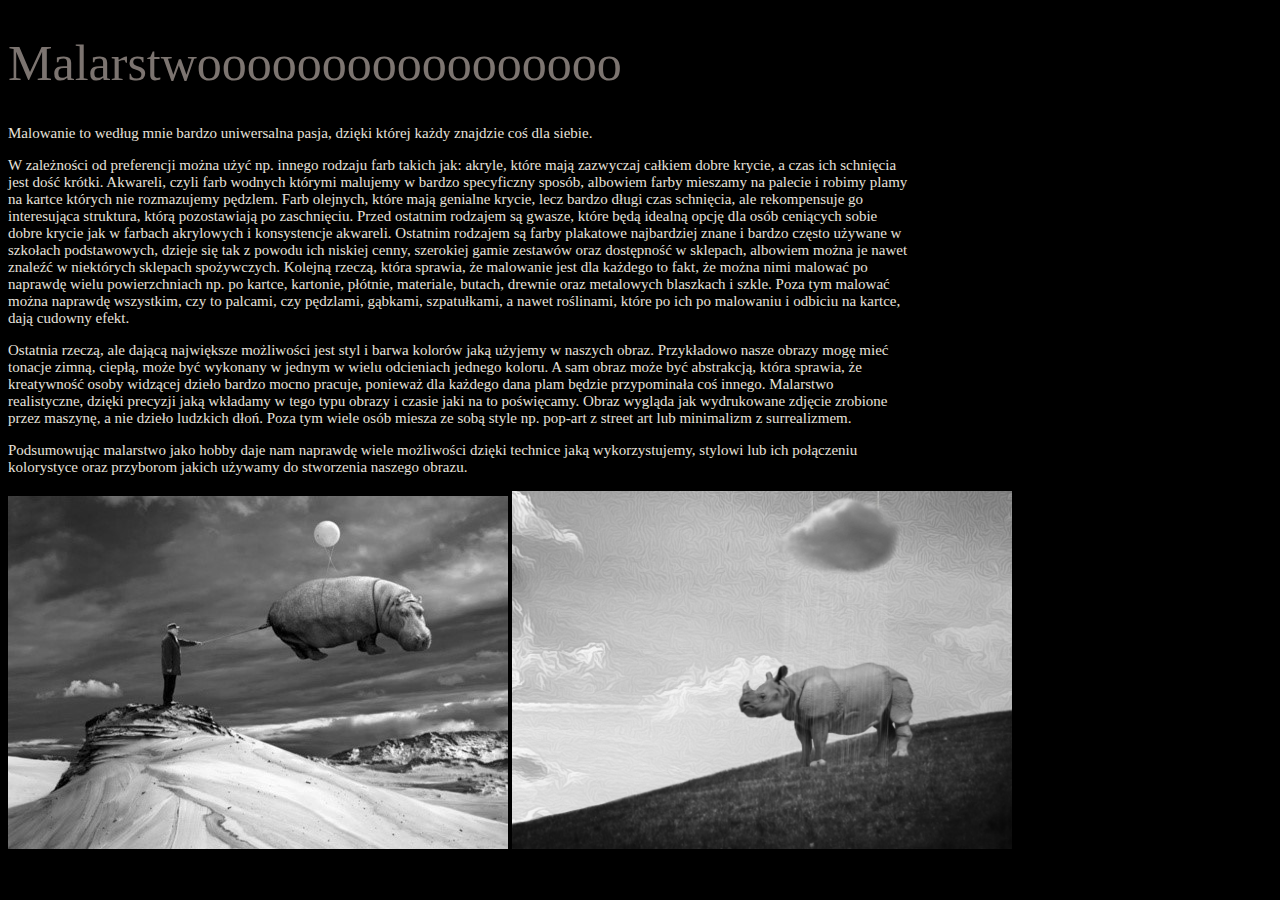
<file: index.html>
<!DOCTYPE html>
<html lang="en">
<head>
    <meta charset="UTF-8">
    <meta name="viewport" content="width=device-width, initial-scale=2.0">
    <title>Document</title>
    <link rel="stylesheet" href="style.css">
</head>
<body> 
    <div>
    <h1><b>Malarstwooooooooooooooooo</b></h1>
    <p> Malowanie to według mnie bardzo uniwersalna pasja, dzięki której każdy znajdzie coś dla siebie. </p>
    <p> W zależności od preferencji można użyć np. innego rodzaju farb takich jak: akryle, które mają zazwyczaj całkiem dobre krycie, a czas ich schnięcia jest dość krótki. Akwareli, czyli farb wodnych którymi malujemy w bardzo specyficzny sposób, albowiem farby mieszamy na palecie i robimy plamy na kartce których nie rozmazujemy pędzlem. Farb olejnych, które mają genialne krycie, lecz bardzo długi czas schnięcia, ale rekompensuje go interesująca struktura, którą pozostawiają po zaschnięciu. Przed ostatnim rodzajem są gwasze, które będą idealną opcję dla osób ceniących sobie dobre krycie jak w farbach akrylowych i konsystencje akwareli. Ostatnim rodzajem są farby plakatowe najbardziej znane i bardzo często używane w szkołach podstawowych, dzieje się tak z powodu ich niskiej cenny, szerokiej gamie zestawów oraz dostępność w sklepach, albowiem można je nawet znaleźć w niektórych  sklepach spożywczych. Kolejną rzeczą, która sprawia, że malowanie jest dla każdego to fakt, że można nimi malować po naprawdę wielu powierzchniach np. po kartce, kartonie, płótnie, materiale, butach, drewnie oraz metalowych blaszkach i szkle. Poza tym malować można naprawdę wszystkim, czy to palcami, czy pędzlami, gąbkami, szpatułkami, a nawet roślinami, które po ich po malowaniu i odbiciu na kartce, dają cudowny efekt.
    </p>

    <p> Ostatnia rzeczą, ale dającą największe możliwości jest styl i barwa kolorów jaką użyjemy w naszych obraz. Przykładowo nasze obrazy mogę mieć tonacje zimną, ciepłą, może być wykonany w jednym w wielu odcieniach jednego koloru. A sam obraz może być abstrakcją, która sprawia, że kreatywność osoby widzącej dzieło bardzo mocno pracuje, ponieważ dla każdego dana plam będzie przypominała coś innego. Malarstwo realistyczne, dzięki precyzji jaką wkładamy w tego typu obrazy i czasie jaki na to poświęcamy. Obraz wygląda jak wydrukowane zdjęcie zrobione przez maszynę, a nie dzieło ludzkich dłoń. Poza tym wiele osób miesza ze sobą style np. pop-art z street art lub minimalizm z surrealizmem.</p>

       <p> Podsumowując malarstwo jako hobby daje nam naprawdę wiele możliwości dzięki technice jaką wykorzystujemy, stylowi lub ich połączeniu kolorystyce oraz przyborom jakich używamy do stworzenia naszego obrazu.</p>
       </div>
        <img src="12.jpg">
        <img src="13.jpg" width=500>
</body>
</html>
</file>
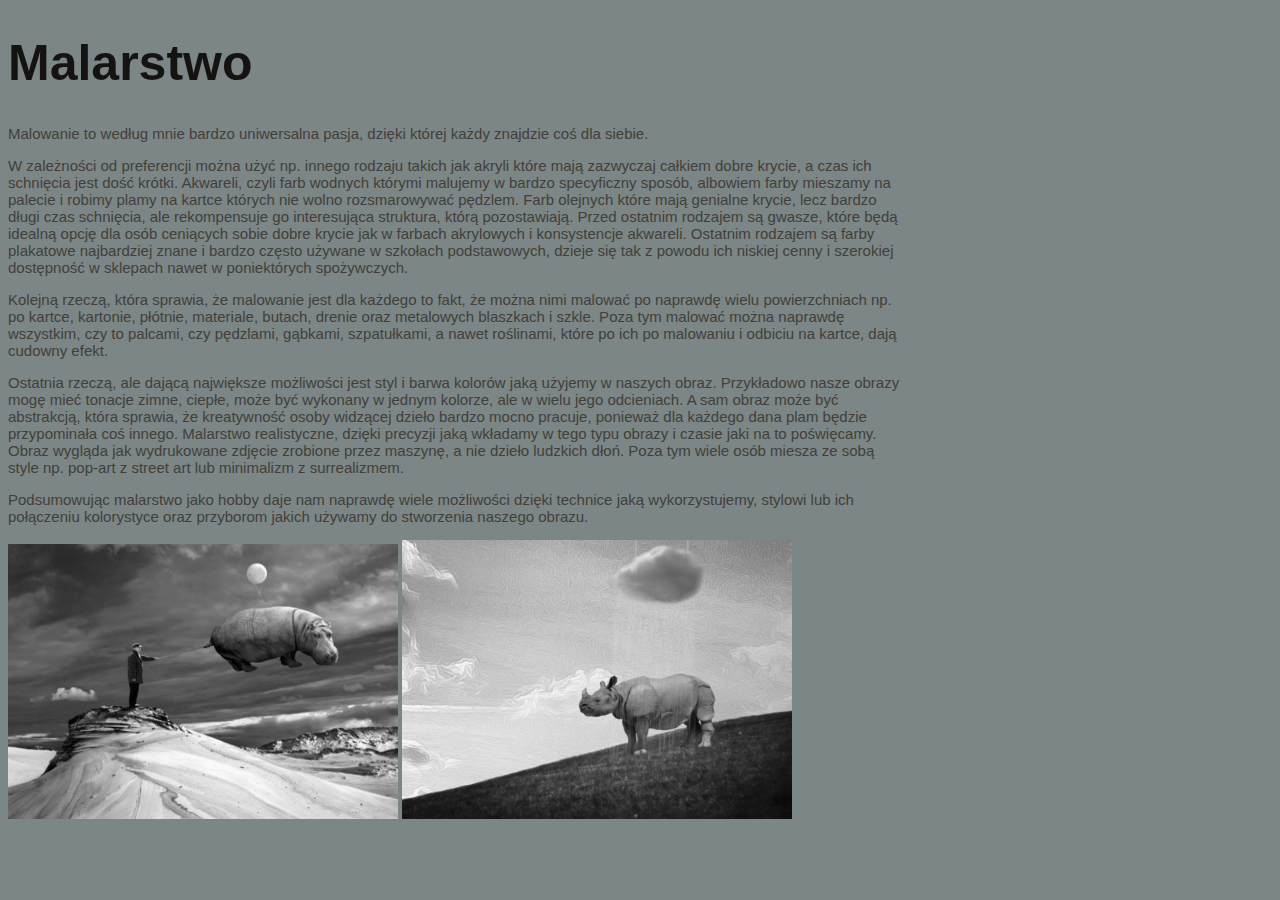
<file: aaa.html>
<!DOCTYPE html>
<html lang="en">
<head>
    <meta charset="UTF-8">
    <meta name="viewport" content="width=device-width, initial-scale=1.0">
    <title>Document</title>
    <link rel="stylesheet" href="style2.css">
</head>
<body> 
    <div>
    <h1><b>Malarstwo</b></h1>
    <p> Malowanie to według mnie bardzo uniwersalna pasja, dzięki której każdy znajdzie coś dla siebie. </p>
    <p> W zależności od preferencji można użyć np. innego rodzaju takich jak  akryli które mają zazwyczaj całkiem dobre krycie, a czas ich schnięcia jest dość krótki. Akwareli, czyli farb wodnych którymi malujemy w bardzo specyficzny sposób, albowiem farby mieszamy na palecie i robimy plamy na kartce których nie wolno rozsmarowywać pędzlem. Farb olejnych które mają genialne krycie, lecz bardzo długi czas schnięcia, ale rekompensuje go interesująca struktura, którą pozostawiają. Przed ostatnim rodzajem są gwasze, które będą idealną opcję dla osób ceniących sobie dobre krycie jak w farbach akrylowych i konsystencje akwareli. Ostatnim rodzajem są farby plakatowe najbardziej znane i bardzo często używane w szkołach podstawowych, dzieje się tak z powodu ich niskiej cenny i szerokiej dostępność w sklepach nawet w poniektórych spożywczych.
        <p> Kolejną rzeczą, która sprawia, że malowanie jest dla każdego to fakt, że można nimi malować po naprawdę wielu powierzchniach np. po kartce, kartonie, płótnie, materiale, butach, drenie oraz metalowych blaszkach i szkle. Poza tym malować można naprawdę wszystkim, czy to palcami, czy pędzlami, gąbkami, szpatułkami, a nawet roślinami, które po ich po malowaniu i odbiciu na kartce, dają cudowny efekt.
        <p> Ostatnia rzeczą, ale dającą największe możliwości jest styl i barwa kolorów jaką użyjemy w naszych obraz. Przykładowo nasze obrazy mogę mieć tonacje zimne, ciepłe, może być wykonany w jednym kolorze, ale w wielu jego odcieniach. A sam obraz może być abstrakcją, która sprawia, że kreatywność osoby widzącej dzieło bardzo mocno pracuje, ponieważ dla każdego dana plam będzie przypominała coś innego. Malarstwo realistyczne, dzięki precyzji jaką wkładamy w tego typu obrazy i czasie jaki na to poświęcamy. Obraz wygląda jak wydrukowane zdjęcie zrobione przez maszynę, a nie dzieło ludzkich dłoń. Poza tym wiele osób miesza ze sobą style np. pop-art z street art lub minimalizm z surrealizmem.</p>
       <p> Podsumowując malarstwo jako hobby daje nam naprawdę wiele możliwości dzięki technice jaką wykorzystujemy, stylowi lub ich połączeniu kolorystyce oraz przyborom jakich używamy do stworzenia naszego obrazu.</p>
       </div>
        <img src="12.jpg">
        <img src="13.jpg" width=500>
</body>
</html>
</file>
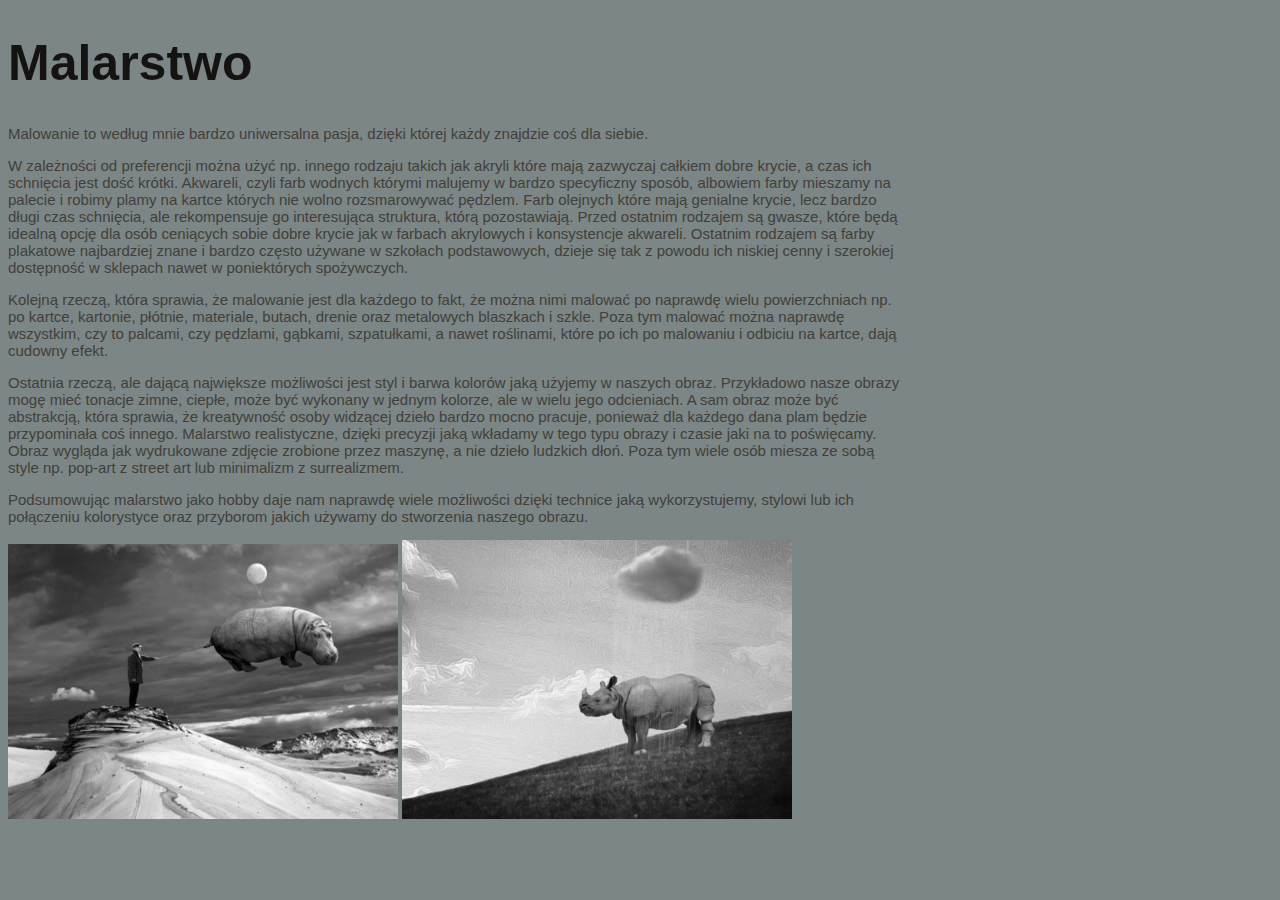
<file: index2.html>
<!DOCTYPE html>
<html lang="en">
<head>
    <meta charset="UTF-8">
    <meta name="viewport" content="width=device-width, initial-scale=1.0">
    <title>Document</title>
    <link rel="stylesheet" href="style2.css">
</head>
<body> 
    <div>
    <h1><b>Malarstwo</b></h1>
    <p> Malowanie to według mnie bardzo uniwersalna pasja, dzięki której każdy znajdzie coś dla siebie. </p>
    <p> W zależności od preferencji można użyć np. innego rodzaju takich jak  akryli które mają zazwyczaj całkiem dobre krycie, a czas ich schnięcia jest dość krótki. Akwareli, czyli farb wodnych którymi malujemy w bardzo specyficzny sposób, albowiem farby mieszamy na palecie i robimy plamy na kartce których nie wolno rozsmarowywać pędzlem. Farb olejnych które mają genialne krycie, lecz bardzo długi czas schnięcia, ale rekompensuje go interesująca struktura, którą pozostawiają. Przed ostatnim rodzajem są gwasze, które będą idealną opcję dla osób ceniących sobie dobre krycie jak w farbach akrylowych i konsystencje akwareli. Ostatnim rodzajem są farby plakatowe najbardziej znane i bardzo często używane w szkołach podstawowych, dzieje się tak z powodu ich niskiej cenny i szerokiej dostępność w sklepach nawet w poniektórych spożywczych.
        <p> Kolejną rzeczą, która sprawia, że malowanie jest dla każdego to fakt, że można nimi malować po naprawdę wielu powierzchniach np. po kartce, kartonie, płótnie, materiale, butach, drenie oraz metalowych blaszkach i szkle. Poza tym malować można naprawdę wszystkim, czy to palcami, czy pędzlami, gąbkami, szpatułkami, a nawet roślinami, które po ich po malowaniu i odbiciu na kartce, dają cudowny efekt.
        <p> Ostatnia rzeczą, ale dającą największe możliwości jest styl i barwa kolorów jaką użyjemy w naszych obraz. Przykładowo nasze obrazy mogę mieć tonacje zimne, ciepłe, może być wykonany w jednym kolorze, ale w wielu jego odcieniach. A sam obraz może być abstrakcją, która sprawia, że kreatywność osoby widzącej dzieło bardzo mocno pracuje, ponieważ dla każdego dana plam będzie przypominała coś innego. Malarstwo realistyczne, dzięki precyzji jaką wkładamy w tego typu obrazy i czasie jaki na to poświęcamy. Obraz wygląda jak wydrukowane zdjęcie zrobione przez maszynę, a nie dzieło ludzkich dłoń. Poza tym wiele osób miesza ze sobą style np. pop-art z street art lub minimalizm z surrealizmem.</p>
       <p> Podsumowując malarstwo jako hobby daje nam naprawdę wiele możliwości dzięki technice jaką wykorzystujemy, stylowi lub ich połączeniu kolorystyce oraz przyborom jakich używamy do stworzenia naszego obrazu.</p>
       </div>
        <img src="12.jpg">
        <img src="13.jpg" width=500>
</body>
</html>
</file>
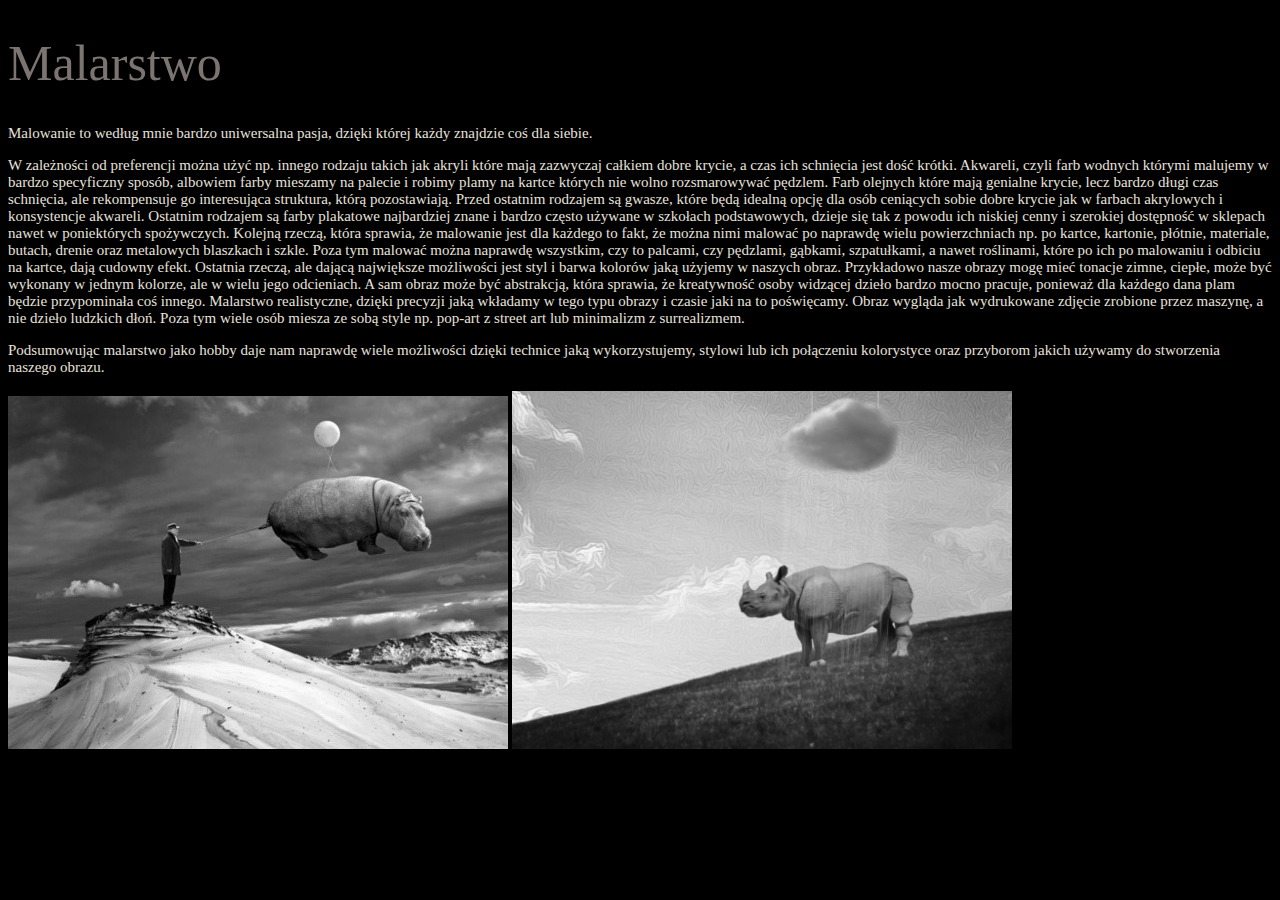
<file: indxs.html>
<!DOCTYPE html>
<html lang="en">
<head>
    <meta charset="UTF-8">
    <meta name="viewport" content="width=device-width, initial-scale=1.0">
    <title>Document</title>
    <link rel="stylesheet" href="style.css">
</head>
<body> 
    <h1>Malarstwo</h1>
    <p> Malowanie to według mnie bardzo uniwersalna pasja, dzięki której każdy znajdzie coś dla siebie. </p>
    <p> W zależności od preferencji można użyć np. innego rodzaju takich jak  akryli które mają zazwyczaj całkiem dobre krycie, a czas ich schnięcia jest dość krótki. Akwareli, czyli farb wodnych którymi malujemy w bardzo specyficzny sposób, albowiem farby mieszamy na palecie i robimy plamy na kartce których nie wolno rozsmarowywać pędzlem. Farb olejnych które mają genialne krycie, lecz bardzo długi czas schnięcia, ale rekompensuje go interesująca struktura, którą pozostawiają. Przed ostatnim rodzajem są gwasze, które będą idealną opcję dla osób ceniących sobie dobre krycie jak w farbach akrylowych i konsystencje akwareli. Ostatnim rodzajem są farby plakatowe najbardziej znane i bardzo często używane w szkołach podstawowych, dzieje się tak z powodu ich niskiej cenny i szerokiej dostępność w sklepach nawet w poniektórych spożywczych. Kolejną rzeczą, która sprawia, że malowanie jest dla każdego to fakt, że można nimi malować po naprawdę wielu powierzchniach np. po kartce, kartonie, płótnie, materiale, butach, drenie oraz metalowych blaszkach i szkle. Poza tym malować można naprawdę wszystkim, czy to palcami, czy pędzlami, gąbkami, szpatułkami, a nawet roślinami, które po ich po malowaniu i odbiciu na kartce, dają cudowny efekt. Ostatnia rzeczą, ale dającą największe możliwości jest styl i barwa kolorów jaką użyjemy w naszych obraz. Przykładowo nasze obrazy mogę mieć tonacje zimne, ciepłe, może być wykonany w jednym kolorze, ale w wielu jego odcieniach. A sam obraz może być abstrakcją, która sprawia, że kreatywność osoby widzącej dzieło bardzo mocno pracuje, ponieważ dla każdego dana plam będzie przypominała coś innego. Malarstwo realistyczne, dzięki precyzji jaką wkładamy w tego typu obrazy i czasie jaki na to poświęcamy. Obraz wygląda jak wydrukowane zdjęcie zrobione przez maszynę, a nie dzieło ludzkich dłoń. Poza tym wiele osób miesza ze sobą style np. pop-art z street art lub minimalizm z surrealizmem.</p>
        <p> Podsumowując malarstwo jako hobby daje nam naprawdę wiele możliwości dzięki technice jaką wykorzystujemy, stylowi lub ich połączeniu kolorystyce oraz przyborom jakich używamy do stworzenia naszego obrazu.</p>
        <img src="12.jpg">
        <img src="13.jpg" width=500>
</body>
</html>
</file>
<file: style.css>
p{color:rgb(231, 226, 220)}
body{background-color: rgb(0, 0, 0);}
h1{color: rgb(124, 116, 112);}

h1

{
    font-family: 'Times New Roman', Times, serif;
}

p

{
    font-family: 'Times New Roman', Times, serif;
}


h1

{
    font-weight: 300;
}

p

{
    font-weight: 200;
}

div

{
    max-width: 900px;
}
body{font-size: 15px;}
h1{font-size: 50px;}
</file>
<file: style2.css>
p{color:rgb(66, 63, 58)}
body{background-color: rgb(124, 134, 134);}
h1{color: rgb(20, 19, 18);}

h1

{
    font-family: Verdana, Geneva, Tahoma, sans-serif;
}

p

{
    font-family: Verdana, Geneva, Tahoma, sans-serif;
}


h1

{
    font-weight: 400;
}

p

{
    font-weight: 300;
}

div

{
    max-width: 900px;
}

body

{
    font-size: 15px;
}

h1

{
    font-size: 50px;
}

img

{
    width:390px;
}
</file>
